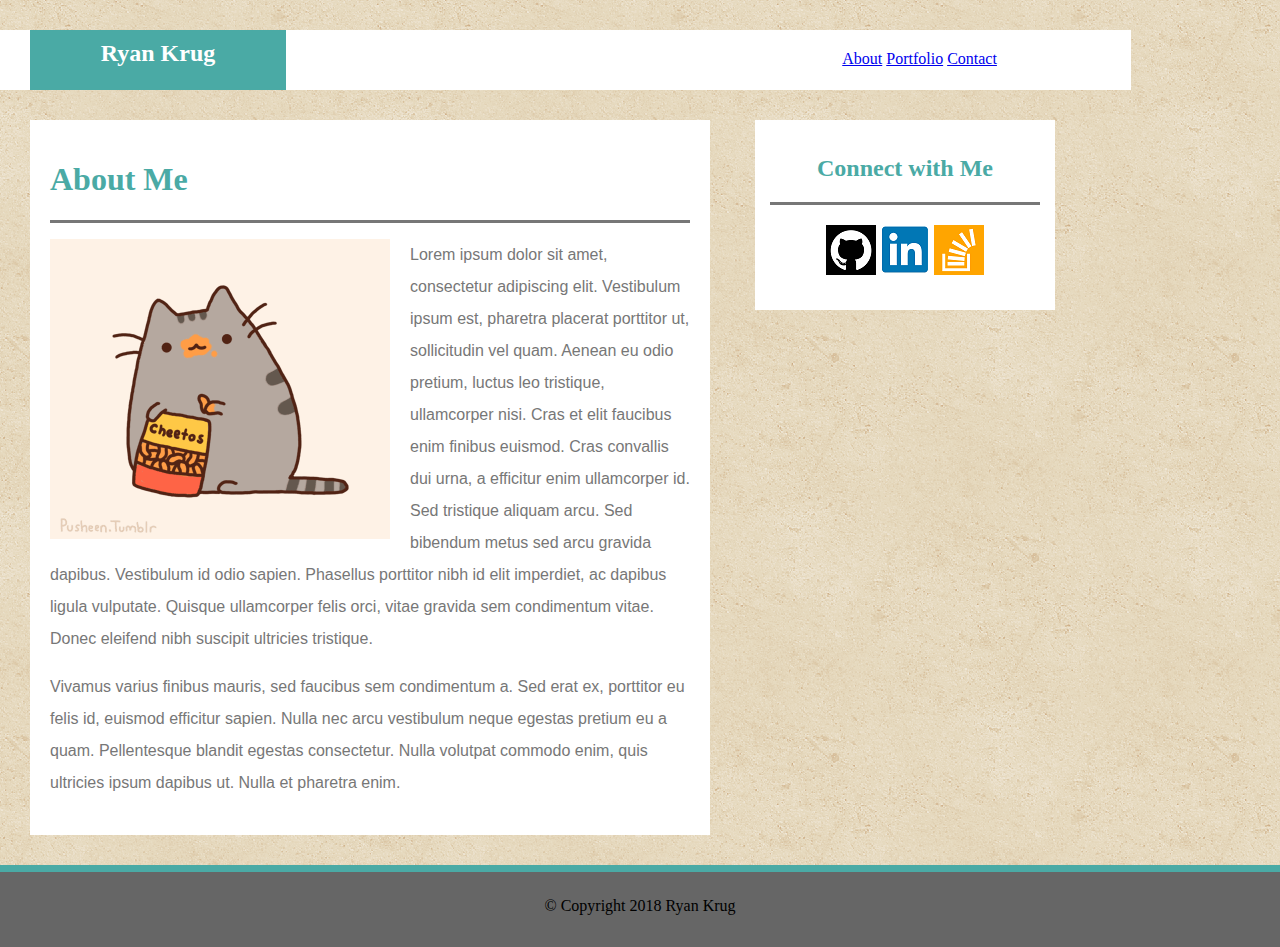
<file: index.html>
<!DOCTYPE html>
<html>
<head>
<link rel="stylesheet"  href="assets/css/style.css"/>
<title>Bienvenidos!</title>
</head>
<body>
	

	<div class="header">
			<div class="leftspace">space</div>
			<div class="name">
				Ryan Krug
			</div>
			<div class="spacer">
				stuff
			</div>
			<div class="links">
				<a href="index.html">About</a>
				<a href="portfolio.html">Portfolio</a>
				<a href="contact.html">Contact</a>
			</div>

	</div>
		

		

	<div class="main">
				<h1>About Me</h1>
				<div class="divider">
				</div>
				<div>
				<p><img class="catpic" src="assets/images/eatingcheetos.gif" alt="welcome photo"/>
				Lorem ipsum dolor sit amet, consectetur adipiscing elit. Vestibulum ipsum est, pharetra placerat porttitor ut, sollicitudin vel quam. Aenean eu odio pretium, luctus leo tristique, ullamcorper nisi. Cras et elit faucibus enim finibus euismod. Cras convallis dui urna, a efficitur enim ullamcorper id. Sed tristique aliquam arcu. Sed bibendum metus sed arcu gravida dapibus. Vestibulum id odio sapien. Phasellus porttitor nibh id elit imperdiet, ac dapibus ligula vulputate. Quisque ullamcorper felis orci, vitae gravida sem condimentum vitae. Donec eleifend nibh suscipit ultricies tristique.</p>
				<p>Vivamus varius finibus mauris, sed faucibus sem condimentum a. Sed erat ex, porttitor eu felis id, euismod efficitur sapien. Nulla nec arcu vestibulum neque egestas pretium eu a quam. Pellentesque blandit egestas consectetur. Nulla volutpat commodo enim, quis ultricies ipsum dapibus ut. Nulla et pharetra enim. 
				</p>
				</div>
	</div>
			


			<div class="sidebar">
				<h2>Connect with Me</h2>
				<div class="divider2">
				</div>
				<a href="https://github.com/rkrug5"><img src="assets/images/githubicon.png" alt="github icon"/></a>
				<a href=""><img src="assets/images/linkedinimagesmall.png" alt="linked in icon"/></a>
				<a href=""><img src="assets/images/stackoverflowicon.png" alt="stack overflow icon"/></a>

			</div>

		

		<div class="footer">
			 &copy; Copyright 2018 Ryan Krug
		</div>

	



</body>
</html>
</file>
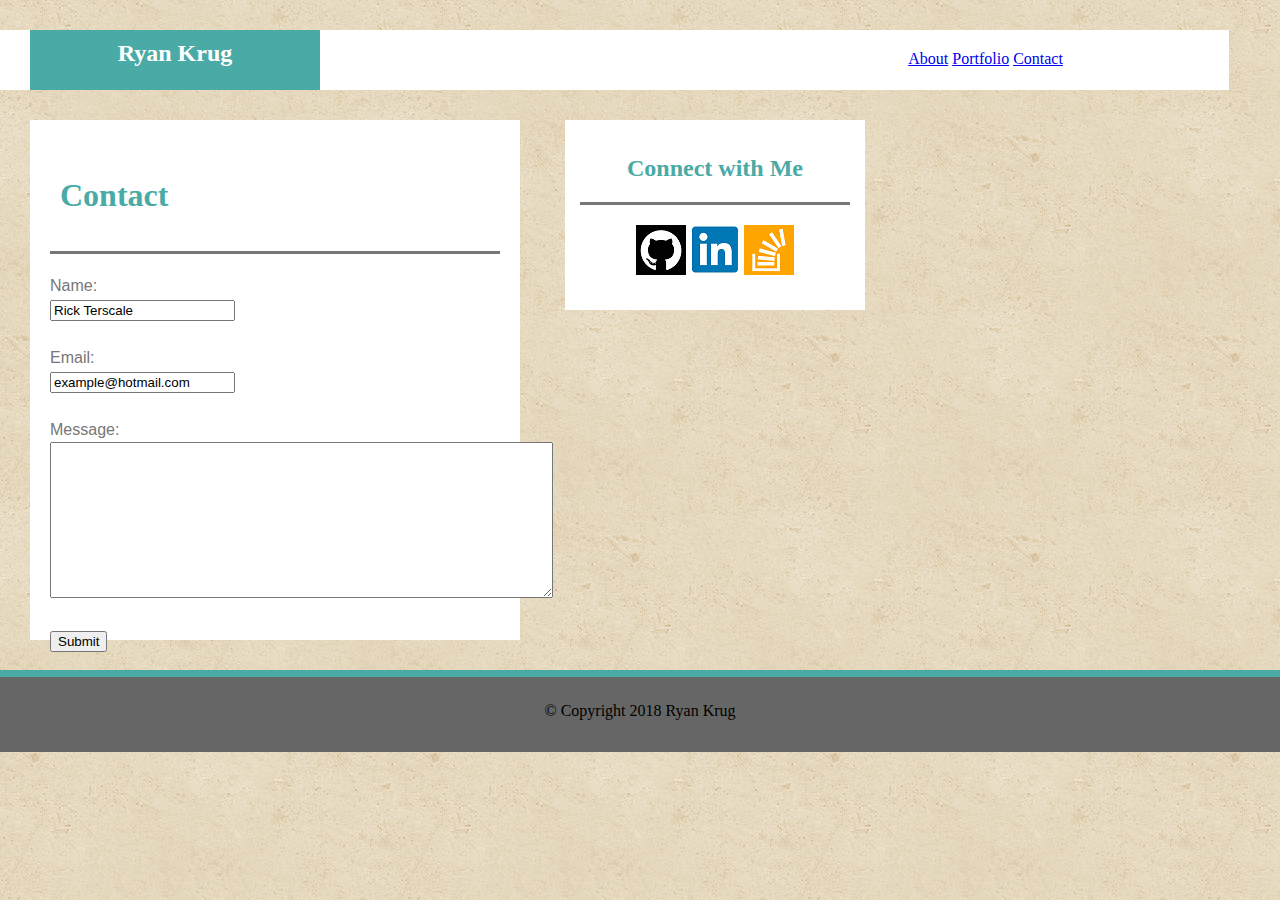
<file: contact.html>
<!DOCTYPE html>
<html>
<head>
<title>Contact Info</title>
<link rel="stylesheet" src="text/css" href="assets/css/style3.css"/>

</head>
<body>

	
		<div class="header">
			<div class="leftspace">space</div>
			<div class="name">
				Ryan Krug
			</div>
			<div class="spacer">
				
			</div>
			<div class="links">
				<a href="index.html">About</a>
				<a href="portfolio.html">Portfolio</a>
				<a href="contact.html">Contact</a>
			</div>

		</div>
		



		<section class="content">
			<div class="contactinfo">
			<h1>Contact</h1>
		    </div>
			<div class="divider2">
			</div>
			<form>
				Name:<br>
  				<input type="text" name="firstname" value="Rick Terscale" font-family: 'Arial', 'Helvetica Neue', Helvetica, sans-serif;
				color: #777777;><br><br>
  				Email:<br>
  				<input type="text" name="lastname" value="example@hotmail.com" font-family: 'Arial', 'Helvetica Neue', Helvetica, sans-serif;
				color: #777777;><br><br>
				Message:<br>
				<textarea name="message" rows="10" cols="60">
				
				</textarea>

				<br><br>

				<input type="submit" value="Submit">	
			</form>


		</section>




        <div class="sidebar">
				<h2>Connect with Me</h2>
				<div class="divider2">
				</div>
				<a href=""><img src="assets/images/githubicon.png" alt="github icon"/></a>
				<a href=""><img src="assets/images/linkedinimagesmall.png" alt="linked in icon"/></a>
				<a href=""><img src="assets/images/stackoverflowicon.png" alt="stack overflow icon"/></a>

		</div>

		<div class="footer">
			 &copy; Copyright 2018 Ryan Krug
		</div>


</body>


</html>
</file>
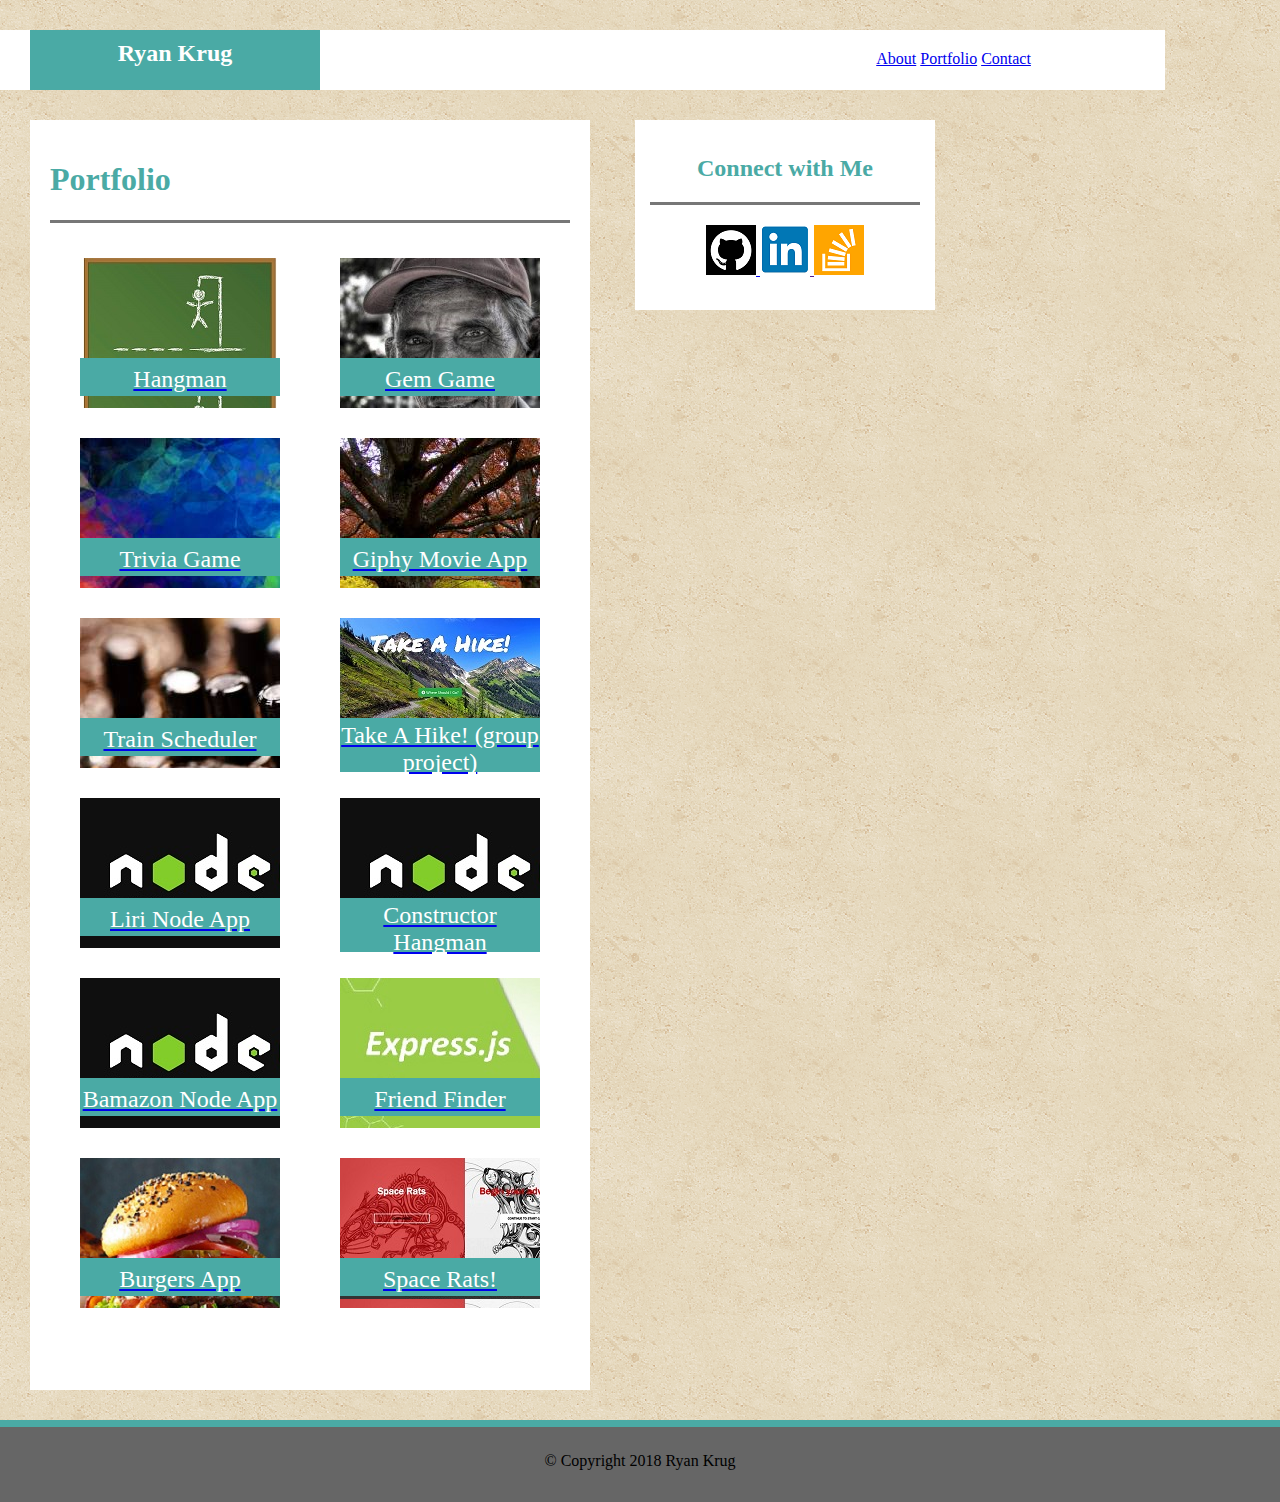
<file: portfolio.html>
<!DOCTYPE html>
<html>

<head>
	<link rel="stylesheet" href="assets/css/style2.css" />
	<title>Portfolio</title>
</head>

<body>


	<div class="header">
		<div class="leftspace">space</div>
		<div class="name">
			Ryan Krug
		</div>
		<div class="spacer">
			stuff
		</div>
		<div class="links">
			<a href="index.html">About</a>
			<a href="portfolio.html">Portfolio</a>
			<a href="contact.html">Contact</a>
		</div>

	</div>



	<div class="main">
		<h1>Portfolio</h1>

		<div class="divider2">
		</div>

		<a class="placeholder1" href="https://rkrug5.github.io/Movie-Guessing-Game/">
			<div class="textwrap">Hangman</div>
		</a>
		<a class="placeholder2" href="https://rkrug5.github.io/week-4-game/">
			<div class="textwrap">Gem Game</div>
		</a>
		<a class="placeholder3" href="https://rkrug5.github.io/quiz2/">
			<div class="textwrap">Trivia Game</div>
		</a>
		<a class="placeholder4" href="https://rkrug5.github.io/giphy-api-project/">
			<div class="textwrap">Giphy Movie App</div>
		</a>
		<a class="placeholder5" href="https://rkrug5.github.io/train-scheduler/">
			<div class="textwrap">Train Scheduler</div>
		</a>
		<a class="placeholder6" href="https://wcyoung1.github.io/TakeAHike/">
			<div class="textwrap2">Take A Hike! (group project)</div>
		</a>

		<a class="placeholder7" href="https://github.com/rkrug5/liri-node-app">
			<div class="textwrap">Liri Node App</div>
		</a>
		<a class="placeholder8" href="https://github.com/rkrug5/ConstructorHangman">
			<div class="textwrap2">Constructor Hangman</div>
		</a>

		<a class="placeholder9" href="https://github.com/rkrug5/bamazon">
			<div class="textwrap">Bamazon Node App</div>
		</a>
		<a class="placeholder10" href="https://github.com/rkrug5/FriendFinder">
			<div class="textwrap">Friend Finder</div>
		</a>
		<a class="placeholder11" href="https://sheltered-everglades-96280.herokuapp.com/">
			<div class="textwrap">Burgers App</div>
		</a>
		<a class="placeholder12" href="https://stark-meadow-67785.herokuapp.com/">
			<div class="textwrap">Space Rats!</div>
		</a>




	</div>




	<div class="sidebar">
		<h2>Connect with Me</h2>
		<div class="divider2">
		</div>
		<a href="https://github.com/rkrug5">
			<img src="assets/images/githubicon.png" alt="github icon" />
		</a>
		<a href="">
			<img src="assets/images/linkedinimagesmall.png" alt="linked in icon" />
		</a>
		<a href="">
			<img src="assets/images/stackoverflowicon.png" alt="stack overflow icon" />
		</a>

	</div>





	<div class="footer">
		&copy; Copyright 2018 Ryan Krug
	</div>









</body>
</file>
<file: assets/css/style.css>
.leftspace {
	color:white;
	background-color: white;
	float: left;
	width: 30px;
	height: 60px;
}



.name {
	padding: 10px 20px 0px 0px;
	font-size: 50px;
	height:50px;
	float: left;
	color: white;
	background-color: #4aaaa5;
	width: 290px;
	text-align: center;
	font-weight: bold;
	border-left: 40px;.
	
}

.spacer {

	height: 60px;
	float:left;
	width: 33%;
	background-color: white;
	color: white;
}


.header {
	
	margin-bottom: 30px;
	border-color: #cccccc;
	border-bottom: 15px;
	background-color: white;
}


.main {
	padding:20px;
	margin: 30px;
	background-color: #ffffff;
	width: 640px;
	float:left;
}

.sidebar {
	height: 160px;
	width: 270px;
	float: left;
	padding: 15px;
	text-align: center;
	margin: 30px 0px 0px 15px;
	background-color: #ffffff;
	
}

.footer {
	padding:25px 0px 0px 0px;
	border-color: #4aaaa5;
    border-style: solid;
    border-width: 7px 0px 0px 0px;
	height: 50px;
	width: 100%;
	clear: both;
	background-color: #666666;
	text-align: center;
	
}

.divider {
	height: 3px;
	width: 100%;
	color: #cccccc;
	background-color: #777777;
}
 h1 {
 	color: #4aaaa5;
	
}
 h2 {
	color: #4aaaa5;
}

p {
	
	font-family: 'Arial', 'Helvetica Neue', Helvetica, sans-serif;
	color: #777777;
	line-height: 2;
	
}


body {
	background-image: url("../images/vintage-concrete.png");
	background-color: #cccccc;
	margin:0px;



}

.divider2 {
	margin: 0px 0px 20px 0px;
	height: 3px;
	width: 100%;
	color: #777777;
	background-color: #777777;
}

.name {
	

	padding: 10px 0px 0px 0px;
	font-size: 24px;
	text-align: center;
	color: white;
	height:50px;
	border-color: red;
	border: 0px 0px 0px 0px;
	float: left;
	background-color: #4aaaa5;
	width: 20%;
	font-weight: bold;
		
}

.spacer {

	height: 60px;
	float:left;
	width: 33%;
	background-color: white;
	color: white;
}

.links {
	padding: 20px 0px 0px 0px;
	height: 40px;
	float: left;
	width: 33%;
	background-color: white;
	text-align: center;
}

.catpic { 
	margin: 0px 20px 10px 0px;
	float:left;
 }
</file>
<file: assets/css/style3.css>
body {
	background-image: url("../images/vintage-concrete.png");
	background-color: #cccccc;
	margin:0px;

}
h1 {
	color: #4aaaa5;
}
 h2{
	
	color: #4aaaa5;
}

.sidebar {
	height: 160px;
	width: 270px;
	float: left;
	padding: 15px;
	text-align: center;
	margin: 30px 0px 0px 15px;
	background-color: #ffffff;
	
}




.header {
	margin-bottom: 30px;
	border-color: #cccccc;
	border-bottom: 15px;
	background-color: white;
}

.leftspace {
	color:white;
	background-color: white;
	float: left;
	width: 30px;
	height: 60px;
}

.divider2 {
	margin: 0px 0px 20px 0px;
	height: 3px;
	width: 100%;
	color: #777777;
	background-color: #777777;
}



.name {
	padding: 10px 0px 0px 0px;
	font-size: 24px;
	height:50px;
	float: left;
	color: white;
	background-color: #4aaaa5;
	width: 290px;
	text-align: center;
	font-weight: bold;
	border-left: 40px;
	border-color: red;

}

.spacer {

	height: 60px;
	float:left;
	width: 33%;
	background-color: white;
	color: white;
}


.content {
	width: 450px;
	float: left;
	line-height: 1.5;
	height: 480px;
	padding:20px;
	margin: 30px;
	background-color: #ffffff;
	border: 0px 0px 0px 0px;
	border-color: #666666;
	
	float:left;
}

.main {
	height: 400px;
	padding:20px;
	margin: 30px;
	background-color: #ffffff;
	width: 650px;
	float:left;
}

.divider {
	height: 3px;
	width: 100%;
	color: #cccccc;
	background-color: #777777;
}

.footer {
	padding:25px 0px 0px 0px;
	border-color: #4aaaa5;
    border-style: solid;
    border-width: 7px 0px 0px 0px;
	height: 50px;
	width: 100%;
	clear: both;
	background-color: #666666;
	text-align: center;
	
}

.links {
	padding: 20px 0px 0px 0px;
	height: 40px;
	float: left;
	width: 38%;
	background-color: white;
	text-align: center;
}

form {
	font-family: 'Arial', 'Helvetica Neue', Helvetica, sans-serif;
	color: #777777;

}

.contactinfo {

	padding: 10px;
}
</file>
<file: assets/css/style2.css>
.header {
	margin-bottom: 30px;
	border-color: #cccccc;
	border-bottom: 15px;
	background-color: white;
}

.leftspace {
	color:white;
	background-color: white;
	float: left;
	width: 30px;
	height: 60px;
}





.name {
	padding: 10px 0px 0px 0px;
	font-size: 24px;
	height:50px;
	float: left;
	color: white;
	background-color: #4aaaa5;
	width: 290px;
	text-align: center;
	font-weight: bold;
	border-left: 40px;

	 


}

.spacer {

	height: 60px;
	float:left;
	width: 33%;
	background-color: white;
	color: white;
}

.links {
	padding: 20px 0px 0px 0px;
	height: 40px;
	float: left;
	width: 33%;
	background-color: white;
	text-align: center;
}

body {
	
	background-image: url("../images/vintage-concrete.png");
	background-color: #cccccc;
	margin:0px;

}


.main {
	padding:20px;
	color: #4aaaa5;
	margin: 30px 30px 30px 30px;
	width: 520px;
	height: 1230px;
	background-color: white;
	float: left;
}

.sidebar {
	height: 160px;
	width: 270px;
	float: left;
	padding: 15px;
	text-align: center;
	margin: 30px 0px 0px 15px;
	background-color: #ffffff;
	float:left;
}

.divider2 {
	margin: 0px 0px 20px 0px;
	height: 3px;
	width: 100%;
	color: #777777;
	background-color: #777777;
}
 h2 {
	color: #4aaaa5;
}

.placeholder1 {
	margin: 15px 30px 15px 30px;
	height: 150px;
	width: 200px;
	float: left;
	background-image: url(../images/hangman2.jpg);
}
.placeholder2 {
	margin: 15px 30px 15px 30px;
	height: 150px;
	width: 200px;
	float: left;
	background-image: url(../images/rpgimg2.jpg);
}
.placeholder3 {
	margin: 15px 30px 15px 30px;
	height: 150px;
	width: 200px;
	float: left;
	background-image: url(../images/rpgimg.jpg);
}
.placeholder4 {
	margin: 15px 30px 15px 30px;
	height: 150px;
	width: 200px;
	float: left;
	background-image: url(../images/rutgers.jpg);
}
.placeholder5 {
	margin: 15px 30px 15px 30px;
	height: 150px;
	width: 200px;
	float: left;
	background-image: url(../images/rps.jpg);
}

.placeholder6 {
	margin: 15px 30px 15px 30px;
	height: 150px;
	width: 200px;
	float: left;
	background-image: url(../images/hikeproject2.jpg);
}

.placeholder7 {
	margin: 15px 30px 15px 30px;
	height: 150px;
	width: 200px;
	float: left;
	background-image: url(../images/node2.jpg);
}

.placeholder8 {
	/* background-color: blue; */
	margin: 15px 30px 15px 30px;
	height: 150px;
	width: 200px;
	float: left;
	background-image: url(../images/node2.jpg);
}

.placeholder9 {
	margin: 15px 30px 15px 30px;
	height: 150px;
	width: 200px;
	float: left;
	background-image: url(../images/node2.jpg);
}

.placeholder10 {
	/* background-color: blue; */
	margin: 15px 30px 15px 30px;
	height: 150px;
	width: 200px;
	float: left;
	background-image: url(../images/express4.jpg);
}
.placeholder11 {
	margin: 15px 30px 15px 30px;
	height: 150px;
	width: 200px;
	float: left;
	background-image: url(../images/bigburger4.jpg);
	background-repeat: no-repeat;
}

.placeholder12 {
	background-color: blue;
	margin: 15px 30px 15px 30px;
	height: 150px;
	width: 200px;
	float: left;
	background-image: url(../images/ratssmall.jpg);
}
.textwrap {
	padding: 8px 0px 0px 0px;
	margin: 100px 0px 0px 0px;
	height: 30px;
	width: 100%;
    color: white;
	background-color: #4aaaa5;
	text-align: center;
	font-size: 24px; 


}
.textwrap2 {
	padding: 4px 0px 0px 0px;
	margin: 100px 0px 0px 0px;
	height: 50px;
	width: 100%;
    color: white;
	background-color: #4aaaa5;
	text-align: center;
	font-size: 24px; 


}


.footer {
	padding:25px 0px 0px 0px;
	border-color: #4aaaa5;
    border-style: solid;
    border-width: 7px 0px 0px 0px;
	height: 50px;
	width: 100%;
	clear: both;
	background-color: #666666;
	text-align: center;
	
}
</file>
